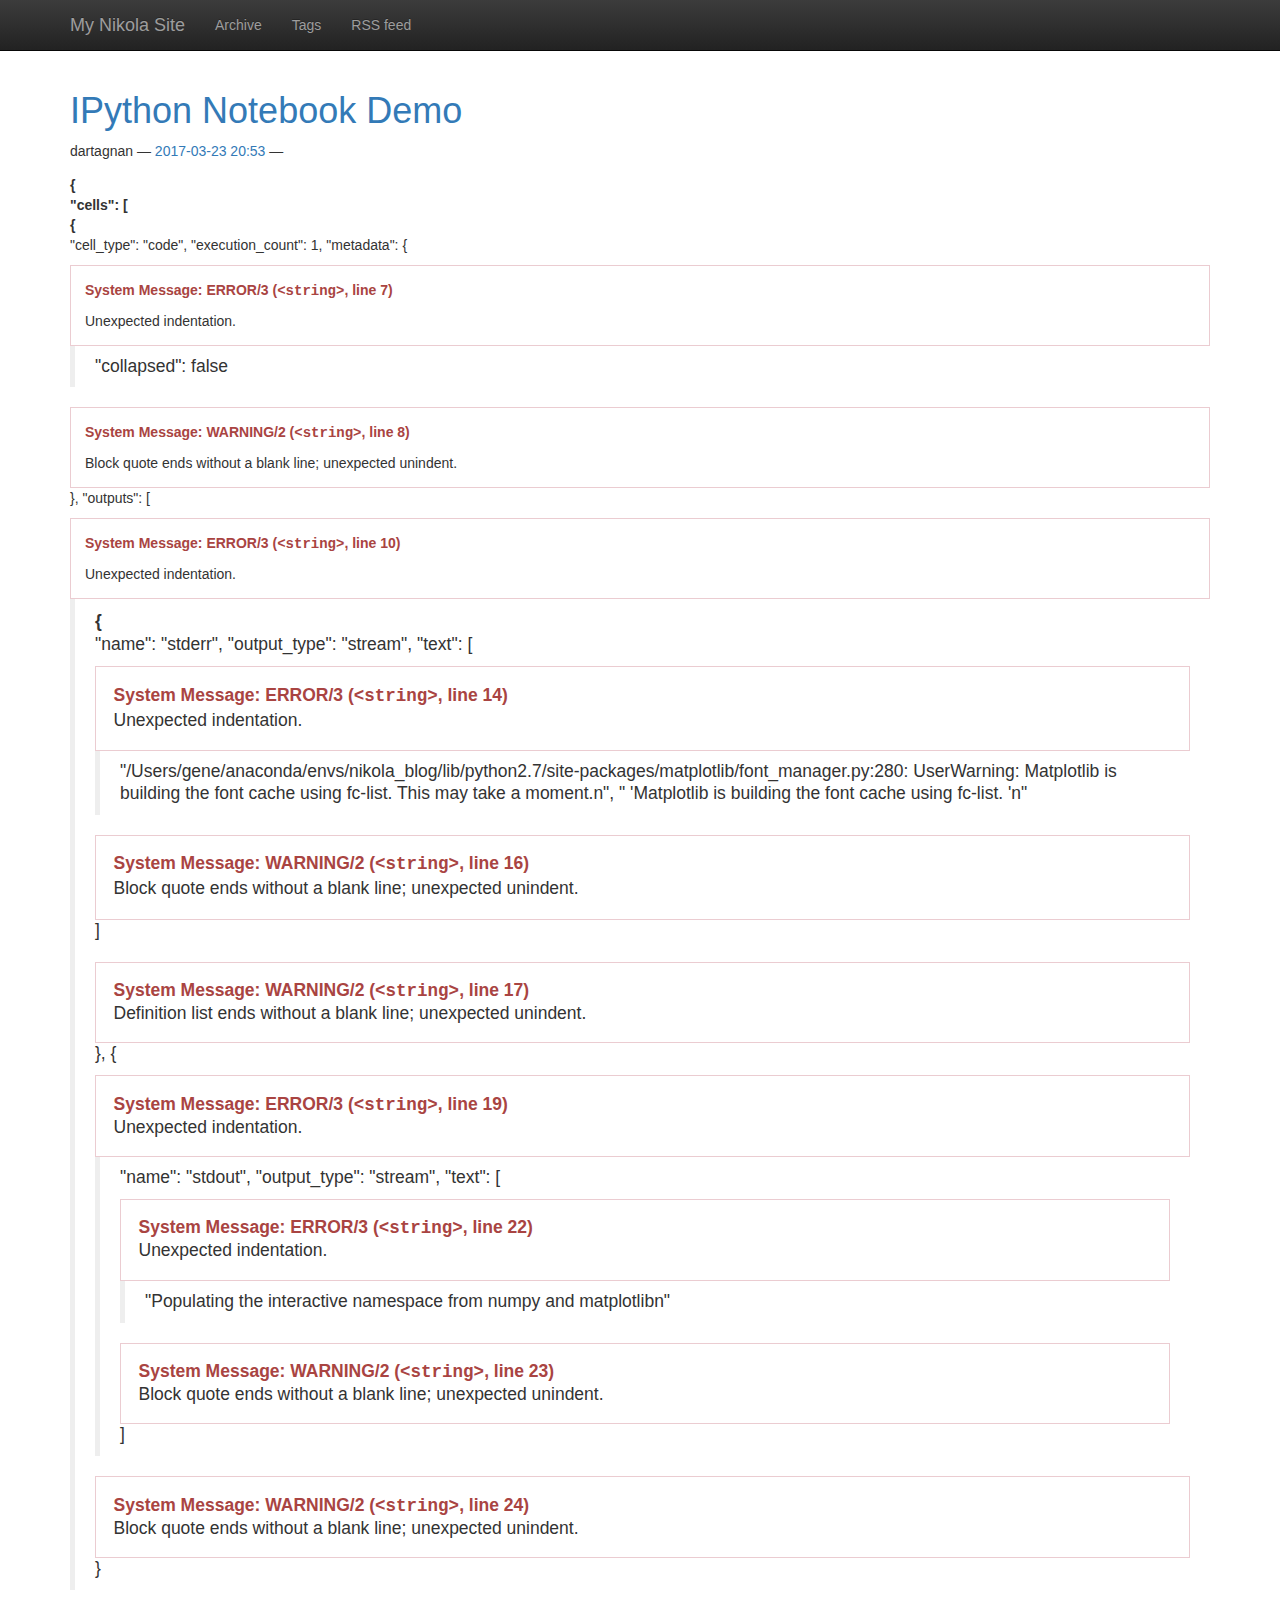
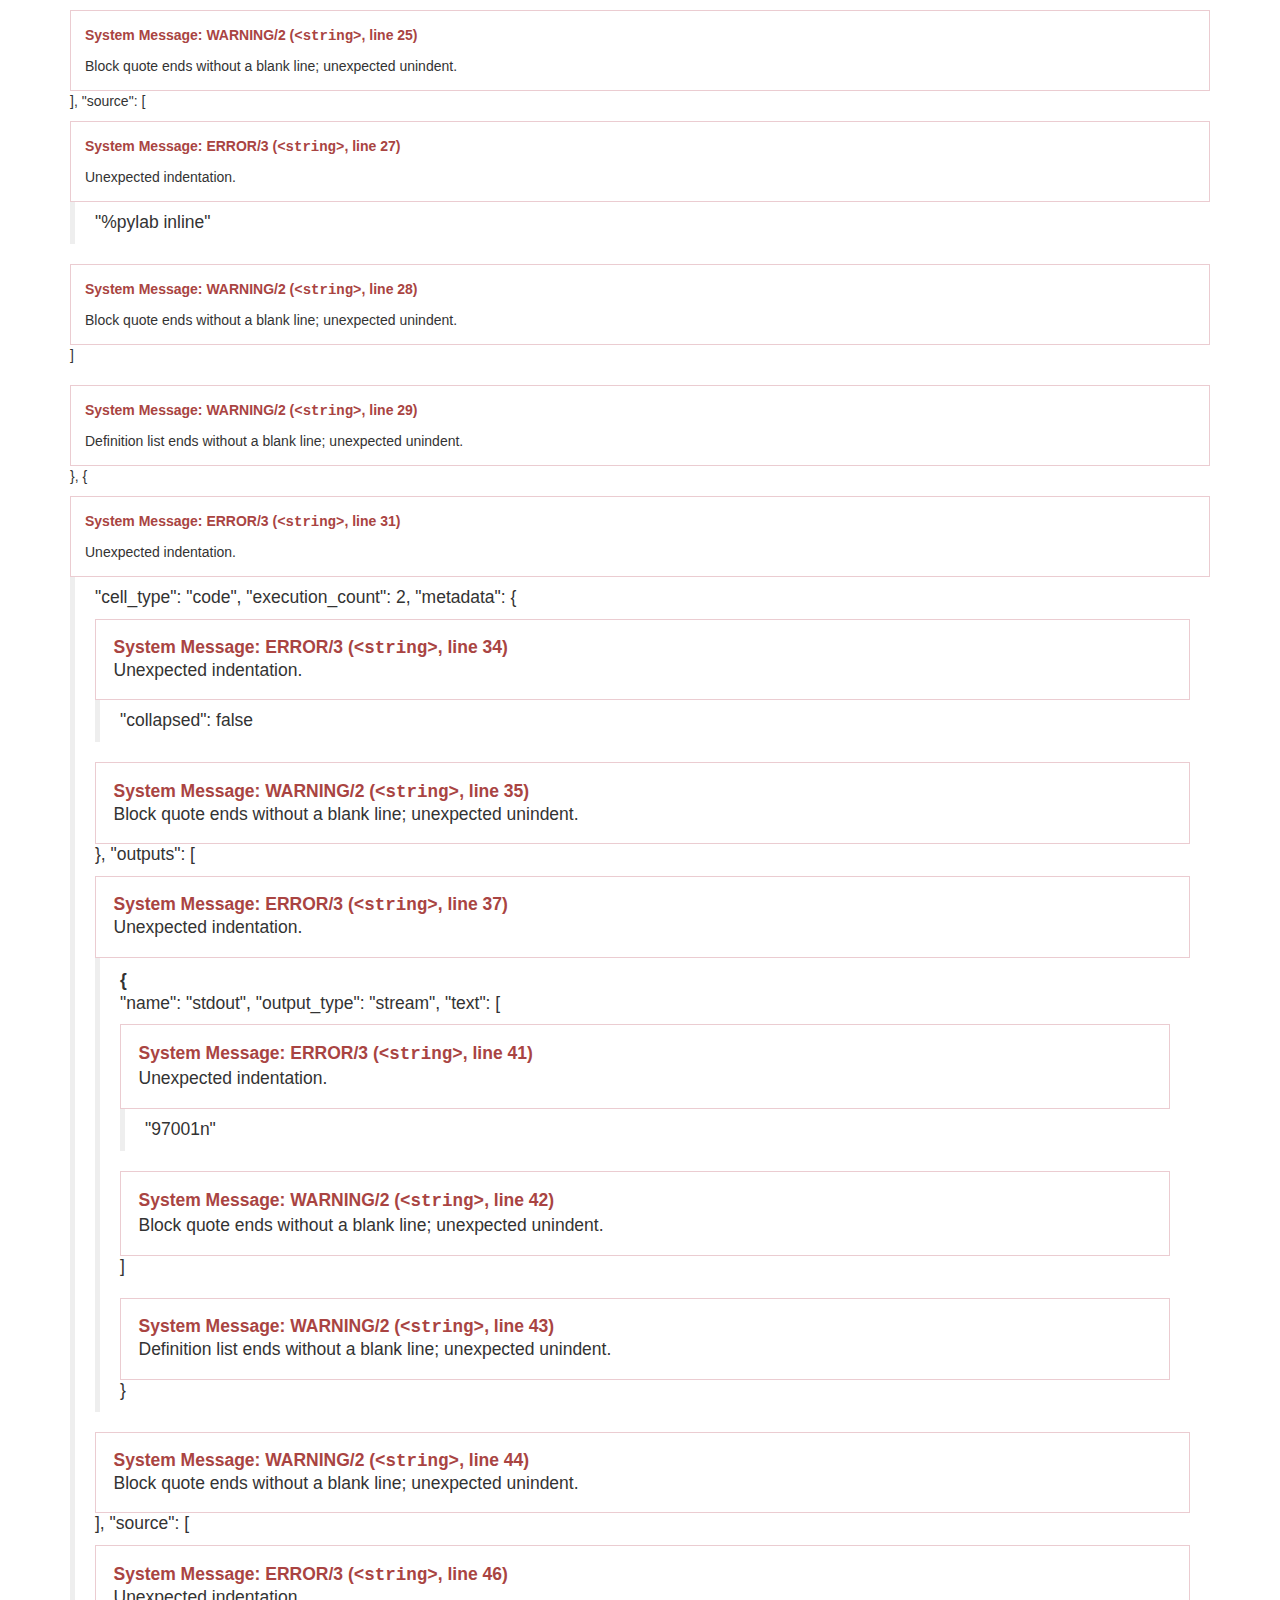
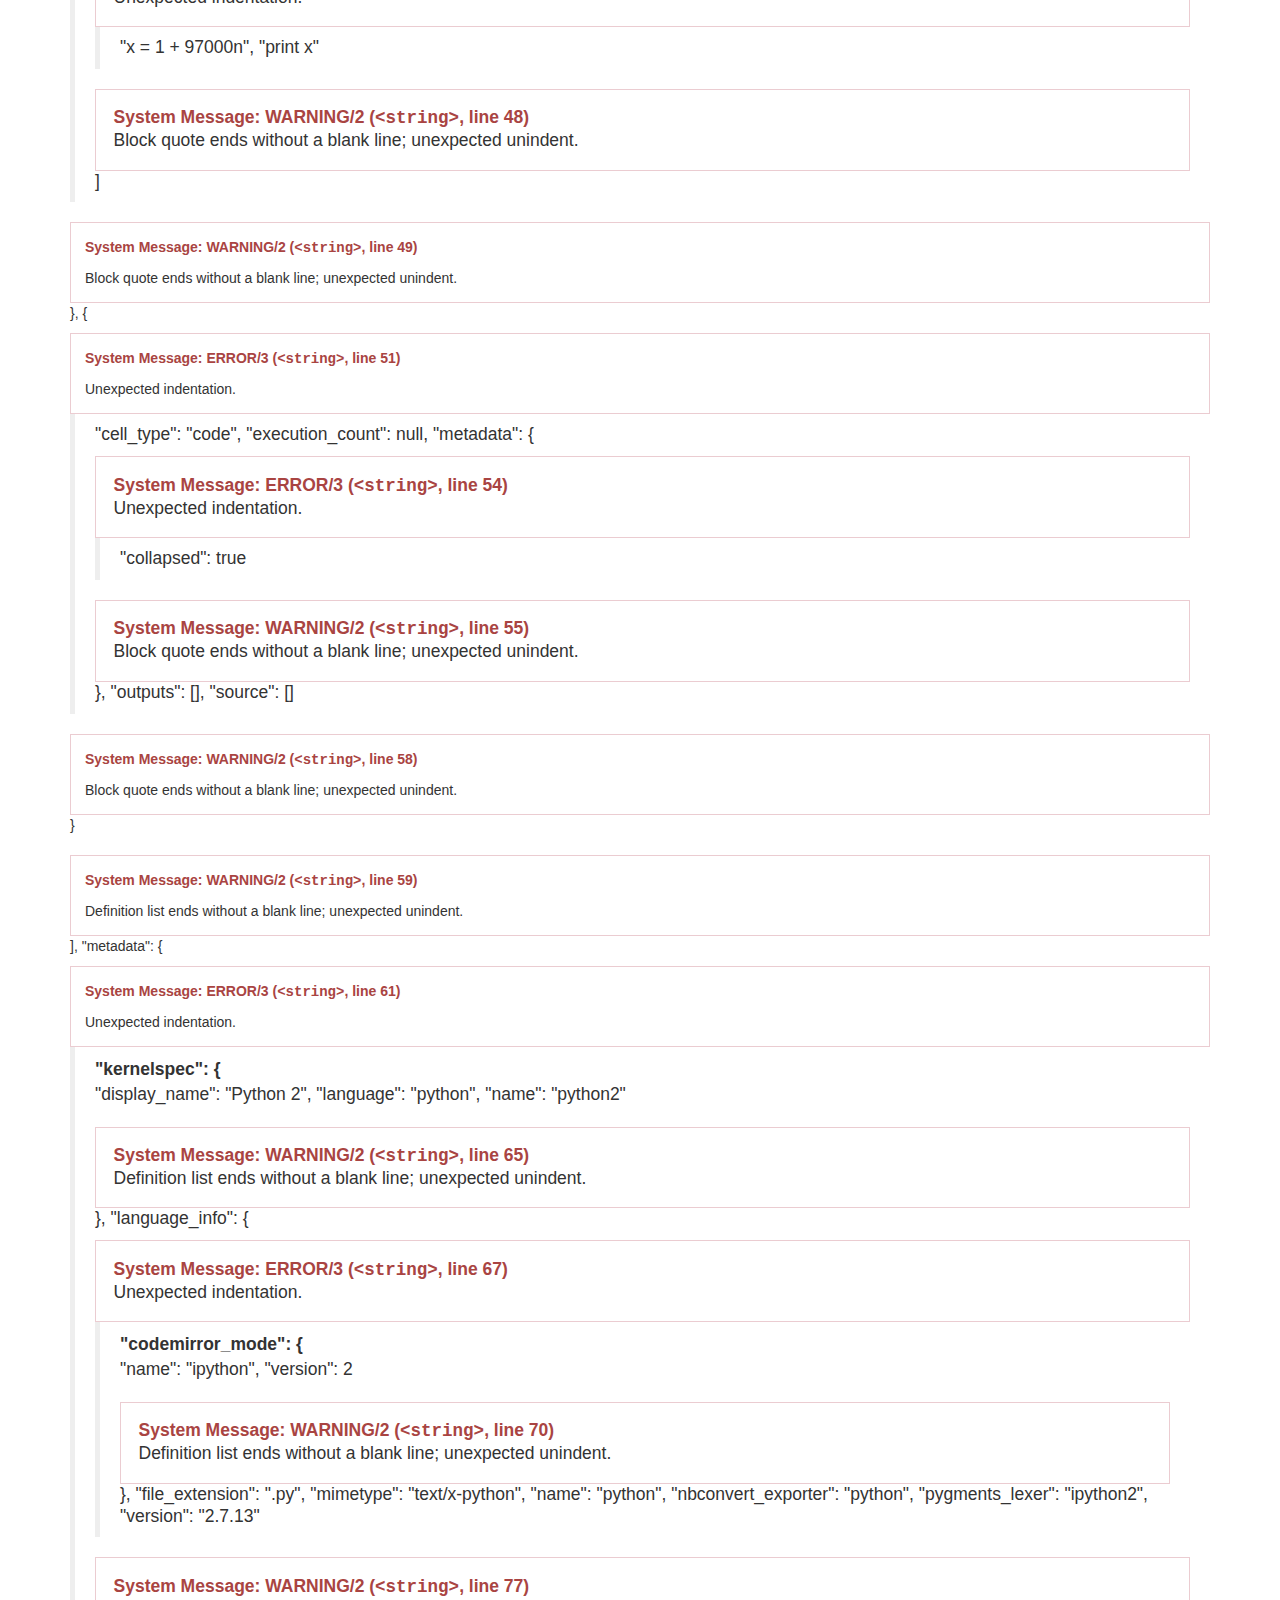
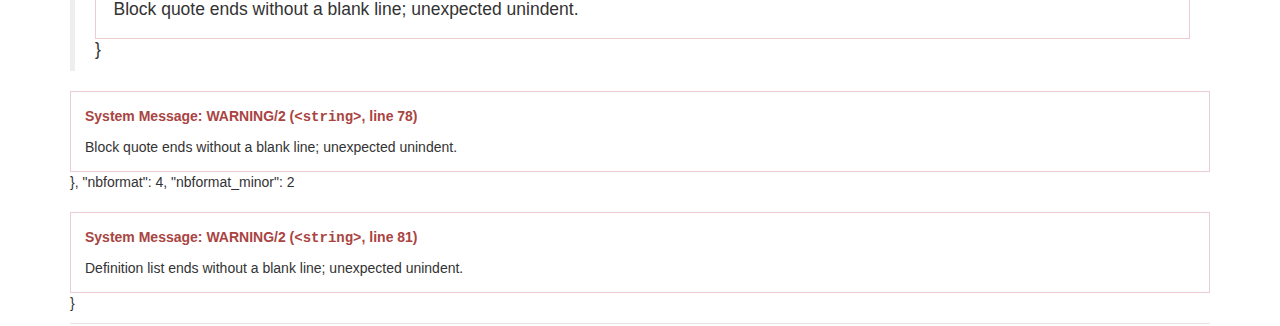
<file: index.html>
<!DOCTYPE html>
<html prefix="og: http://ogp.me/ns# article: http://ogp.me/ns/article# " lang="en">
<head>
<meta charset="utf-8">
<meta name="description" content="This is a demo site for Nikola.">
<meta name="viewport" content="width=device-width, initial-scale=1">
<title>My Nikola Site</title>
<link href="assets/css/all-nocdn.css" rel="stylesheet" type="text/css">
<link href="assets/css/ipython.min.css" rel="stylesheet" type="text/css">
<link href="assets/css/nikola_ipython.css" rel="stylesheet" type="text/css">
<meta content="#5670d4" name="theme-color">
<link rel="alternate" type="application/rss+xml" title="RSS" href="rss.xml">
<link rel="canonical" href="https://example.com/">
<!--[if lt IE 9]><script src="assets/js/html5.js"></script><![endif]--><link rel="prefetch" href="posts/ipython-notebook-demo/" type="text/html">
</head>
<body>
<a href="#content" class="sr-only sr-only-focusable">Skip to main content</a>

<!-- Menubar -->

<nav class="navbar navbar-inverse navbar-static-top"><div class="container">
<!-- This keeps the margins nice -->
        <div class="navbar-header">
            <button type="button" class="navbar-toggle collapsed" data-toggle="collapse" data-target="#bs-navbar" aria-controls="bs-navbar" aria-expanded="false">
            <span class="sr-only">Toggle navigation</span>
            <span class="icon-bar"></span>
            <span class="icon-bar"></span>
            <span class="icon-bar"></span>
            </button>
            <a class="navbar-brand" href="https://example.com/">

                <span id="blog-title">My Nikola Site</span>
            </a>
        </div>
<!-- /.navbar-header -->
        <div class="collapse navbar-collapse" id="bs-navbar" aria-expanded="false">
            <ul class="nav navbar-nav">
<li>
<a href="archive.html">Archive</a>
                </li>
<li>
<a href="categories/">Tags</a>
                </li>
<li>
<a href="rss.xml">RSS feed</a>

                
            </li>
</ul>
<ul class="nav navbar-nav navbar-right"></ul>
</div>
<!-- /.navbar-collapse -->
    </div>
<!-- /.container -->
</nav><!-- End of Menubar --><div class="container" id="content" role="main">
    <div class="body-content">
        <!--Body content-->
        <div class="row">
            
            

    
<div class="postindex">
    <article class="h-entry post-text"><header><h1 class="p-name entry-title"><a href="posts/ipython-notebook-demo/" class="u-url">IPython Notebook Demo</a></h1>
        <div class="metadata">
            <p class="byline author vcard"><span class="byline-name fn">
                dartagnan
            </span></p>
            <p class="dateline"><a href="posts/ipython-notebook-demo/" rel="bookmark"><time class="published dt-published" datetime="2017-03-23T20:53:51-04:00" title="2017-03-23 20:53">2017-03-23 20:53</time></a></p>
                <p class="commentline">
        


        </p>
</div>
    </header><div class="e-content entry-content">
    <div>
<dl class="docutils">
<dt>{</dt>
<dd>
<dl class="first docutils">
<dt>"cells": [</dt>
<dd>
<dl class="first docutils">
<dt>{</dt>
<dd>
<p class="first">"cell_type": "code",
"execution_count": 1,
"metadata": {</p>
<div class="system-message">
<p class="system-message-title">System Message: ERROR/3 (<tt class="docutils">&lt;string&gt;</tt>, line 7)</p>
Unexpected indentation.</div>
<blockquote>
"collapsed": false</blockquote>
<div class="system-message">
<p class="system-message-title">System Message: WARNING/2 (<tt class="docutils">&lt;string&gt;</tt>, line 8)</p>
Block quote ends without a blank line; unexpected unindent.</div>
<p>},
"outputs": [</p>
<div class="system-message">
<p class="system-message-title">System Message: ERROR/3 (<tt class="docutils">&lt;string&gt;</tt>, line 10)</p>
Unexpected indentation.</div>
<blockquote>
<dl class="docutils">
<dt>{</dt>
<dd>
<p class="first">"name": "stderr",
"output_type": "stream",
"text": [</p>
<div class="system-message">
<p class="system-message-title">System Message: ERROR/3 (<tt class="docutils">&lt;string&gt;</tt>, line 14)</p>
Unexpected indentation.</div>
<blockquote>
"/Users/gene/anaconda/envs/nikola_blog/lib/python2.7/site-packages/matplotlib/font_manager.py:280: UserWarning: Matplotlib is building the font cache using fc-list. This may take a moment.n",
"  'Matplotlib is building the font cache using fc-list. 'n"</blockquote>
<div class="system-message">
<p class="system-message-title">System Message: WARNING/2 (<tt class="docutils">&lt;string&gt;</tt>, line 16)</p>
Block quote ends without a blank line; unexpected unindent.</div>
<p class="last">]</p>
</dd>
</dl>
<div class="system-message">
<p class="system-message-title">System Message: WARNING/2 (<tt class="docutils">&lt;string&gt;</tt>, line 17)</p>
Definition list ends without a blank line; unexpected unindent.</div>
<p>},
{</p>
<div class="system-message">
<p class="system-message-title">System Message: ERROR/3 (<tt class="docutils">&lt;string&gt;</tt>, line 19)</p>
Unexpected indentation.</div>
<blockquote>
<p>"name": "stdout",
"output_type": "stream",
"text": [</p>
<div class="system-message">
<p class="system-message-title">System Message: ERROR/3 (<tt class="docutils">&lt;string&gt;</tt>, line 22)</p>
Unexpected indentation.</div>
<blockquote>
"Populating the interactive namespace from numpy and matplotlibn"</blockquote>
<div class="system-message">
<p class="system-message-title">System Message: WARNING/2 (<tt class="docutils">&lt;string&gt;</tt>, line 23)</p>
Block quote ends without a blank line; unexpected unindent.</div>
<p>]</p>
</blockquote>
<div class="system-message">
<p class="system-message-title">System Message: WARNING/2 (<tt class="docutils">&lt;string&gt;</tt>, line 24)</p>
Block quote ends without a blank line; unexpected unindent.</div>
<p>}</p>
</blockquote>
<div class="system-message">
<p class="system-message-title">System Message: WARNING/2 (<tt class="docutils">&lt;string&gt;</tt>, line 25)</p>
Block quote ends without a blank line; unexpected unindent.</div>
<p>],
"source": [</p>
<div class="system-message">
<p class="system-message-title">System Message: ERROR/3 (<tt class="docutils">&lt;string&gt;</tt>, line 27)</p>
Unexpected indentation.</div>
<blockquote>
"%pylab inline"</blockquote>
<div class="system-message">
<p class="system-message-title">System Message: WARNING/2 (<tt class="docutils">&lt;string&gt;</tt>, line 28)</p>
Block quote ends without a blank line; unexpected unindent.</div>
<p class="last">]</p>
</dd>
</dl>
<div class="system-message">
<p class="system-message-title">System Message: WARNING/2 (<tt class="docutils">&lt;string&gt;</tt>, line 29)</p>
Definition list ends without a blank line; unexpected unindent.</div>
<p>},
{</p>
<div class="system-message">
<p class="system-message-title">System Message: ERROR/3 (<tt class="docutils">&lt;string&gt;</tt>, line 31)</p>
Unexpected indentation.</div>
<blockquote>
<p>"cell_type": "code",
"execution_count": 2,
"metadata": {</p>
<div class="system-message">
<p class="system-message-title">System Message: ERROR/3 (<tt class="docutils">&lt;string&gt;</tt>, line 34)</p>
Unexpected indentation.</div>
<blockquote>
"collapsed": false</blockquote>
<div class="system-message">
<p class="system-message-title">System Message: WARNING/2 (<tt class="docutils">&lt;string&gt;</tt>, line 35)</p>
Block quote ends without a blank line; unexpected unindent.</div>
<p>},
"outputs": [</p>
<div class="system-message">
<p class="system-message-title">System Message: ERROR/3 (<tt class="docutils">&lt;string&gt;</tt>, line 37)</p>
Unexpected indentation.</div>
<blockquote>
<dl class="docutils">
<dt>{</dt>
<dd>
<p class="first">"name": "stdout",
"output_type": "stream",
"text": [</p>
<div class="system-message">
<p class="system-message-title">System Message: ERROR/3 (<tt class="docutils">&lt;string&gt;</tt>, line 41)</p>
Unexpected indentation.</div>
<blockquote>
"97001n"</blockquote>
<div class="system-message">
<p class="system-message-title">System Message: WARNING/2 (<tt class="docutils">&lt;string&gt;</tt>, line 42)</p>
Block quote ends without a blank line; unexpected unindent.</div>
<p class="last">]</p>
</dd>
</dl>
<div class="system-message">
<p class="system-message-title">System Message: WARNING/2 (<tt class="docutils">&lt;string&gt;</tt>, line 43)</p>
Definition list ends without a blank line; unexpected unindent.</div>
<p>}</p>
</blockquote>
<div class="system-message">
<p class="system-message-title">System Message: WARNING/2 (<tt class="docutils">&lt;string&gt;</tt>, line 44)</p>
Block quote ends without a blank line; unexpected unindent.</div>
<p>],
"source": [</p>
<div class="system-message">
<p class="system-message-title">System Message: ERROR/3 (<tt class="docutils">&lt;string&gt;</tt>, line 46)</p>
Unexpected indentation.</div>
<blockquote>
"x = 1 + 97000n",
"print x"</blockquote>
<div class="system-message">
<p class="system-message-title">System Message: WARNING/2 (<tt class="docutils">&lt;string&gt;</tt>, line 48)</p>
Block quote ends without a blank line; unexpected unindent.</div>
<p>]</p>
</blockquote>
<div class="system-message">
<p class="system-message-title">System Message: WARNING/2 (<tt class="docutils">&lt;string&gt;</tt>, line 49)</p>
Block quote ends without a blank line; unexpected unindent.</div>
<p>},
{</p>
<div class="system-message">
<p class="system-message-title">System Message: ERROR/3 (<tt class="docutils">&lt;string&gt;</tt>, line 51)</p>
Unexpected indentation.</div>
<blockquote>
<p>"cell_type": "code",
"execution_count": null,
"metadata": {</p>
<div class="system-message">
<p class="system-message-title">System Message: ERROR/3 (<tt class="docutils">&lt;string&gt;</tt>, line 54)</p>
Unexpected indentation.</div>
<blockquote>
"collapsed": true</blockquote>
<div class="system-message">
<p class="system-message-title">System Message: WARNING/2 (<tt class="docutils">&lt;string&gt;</tt>, line 55)</p>
Block quote ends without a blank line; unexpected unindent.</div>
<p>},
"outputs": [],
"source": []</p>
</blockquote>
<div class="system-message">
<p class="system-message-title">System Message: WARNING/2 (<tt class="docutils">&lt;string&gt;</tt>, line 58)</p>
Block quote ends without a blank line; unexpected unindent.</div>
<p class="last">}</p>
</dd>
</dl>
<div class="system-message">
<p class="system-message-title">System Message: WARNING/2 (<tt class="docutils">&lt;string&gt;</tt>, line 59)</p>
Definition list ends without a blank line; unexpected unindent.</div>
<p>],
"metadata": {</p>
<div class="system-message">
<p class="system-message-title">System Message: ERROR/3 (<tt class="docutils">&lt;string&gt;</tt>, line 61)</p>
Unexpected indentation.</div>
<blockquote>
<dl class="docutils">
<dt>"kernelspec": {</dt>
<dd>"display_name": "Python 2",
"language": "python",
"name": "python2"</dd>
</dl>
<div class="system-message">
<p class="system-message-title">System Message: WARNING/2 (<tt class="docutils">&lt;string&gt;</tt>, line 65)</p>
Definition list ends without a blank line; unexpected unindent.</div>
<p>},
"language_info": {</p>
<div class="system-message">
<p class="system-message-title">System Message: ERROR/3 (<tt class="docutils">&lt;string&gt;</tt>, line 67)</p>
Unexpected indentation.</div>
<blockquote>
<dl class="docutils">
<dt>"codemirror_mode": {</dt>
<dd>"name": "ipython",
"version": 2</dd>
</dl>
<div class="system-message">
<p class="system-message-title">System Message: WARNING/2 (<tt class="docutils">&lt;string&gt;</tt>, line 70)</p>
Definition list ends without a blank line; unexpected unindent.</div>
<p>},
"file_extension": ".py",
"mimetype": "text/x-python",
"name": "python",
"nbconvert_exporter": "python",
"pygments_lexer": "ipython2",
"version": "2.7.13"</p>
</blockquote>
<div class="system-message">
<p class="system-message-title">System Message: WARNING/2 (<tt class="docutils">&lt;string&gt;</tt>, line 77)</p>
Block quote ends without a blank line; unexpected unindent.</div>
<p>}</p>
</blockquote>
<div class="system-message">
<p class="system-message-title">System Message: WARNING/2 (<tt class="docutils">&lt;string&gt;</tt>, line 78)</p>
Block quote ends without a blank line; unexpected unindent.</div>
<p class="last">},
"nbformat": 4,
"nbformat_minor": 2</p>
</dd>
</dl>
<div class="system-message">
<p class="system-message-title">System Message: WARNING/2 (<tt class="docutils">&lt;string&gt;</tt>, line 81)</p>
Definition list ends without a blank line; unexpected unindent.</div>
<p>}</p>
</div>
    </div>
    </article>
</div>



        





        </div>
        <!--End of body content-->

        <footer id="footer">
            Contents © 2017         <a href="mailto:joiedebati@hotmail.com">dartagnan</a> - Powered by         <a href="https://getnikola.com" rel="nofollow">Nikola</a>         
            
        </footer>
</div>
</div>


            <script src="assets/js/all-nocdn.js"></script><script>$('a.image-reference:not(.islink) img:not(.islink)').parent().colorbox({rel:"gal",maxWidth:"100%",maxHeight:"100%",scalePhotos:true});</script><!-- fancy dates --><script>
    moment.locale("en");
    fancydates(0, "YYYY-MM-DD HH:mm");
    </script><!-- end fancy dates -->
</body>
</html>
</file>
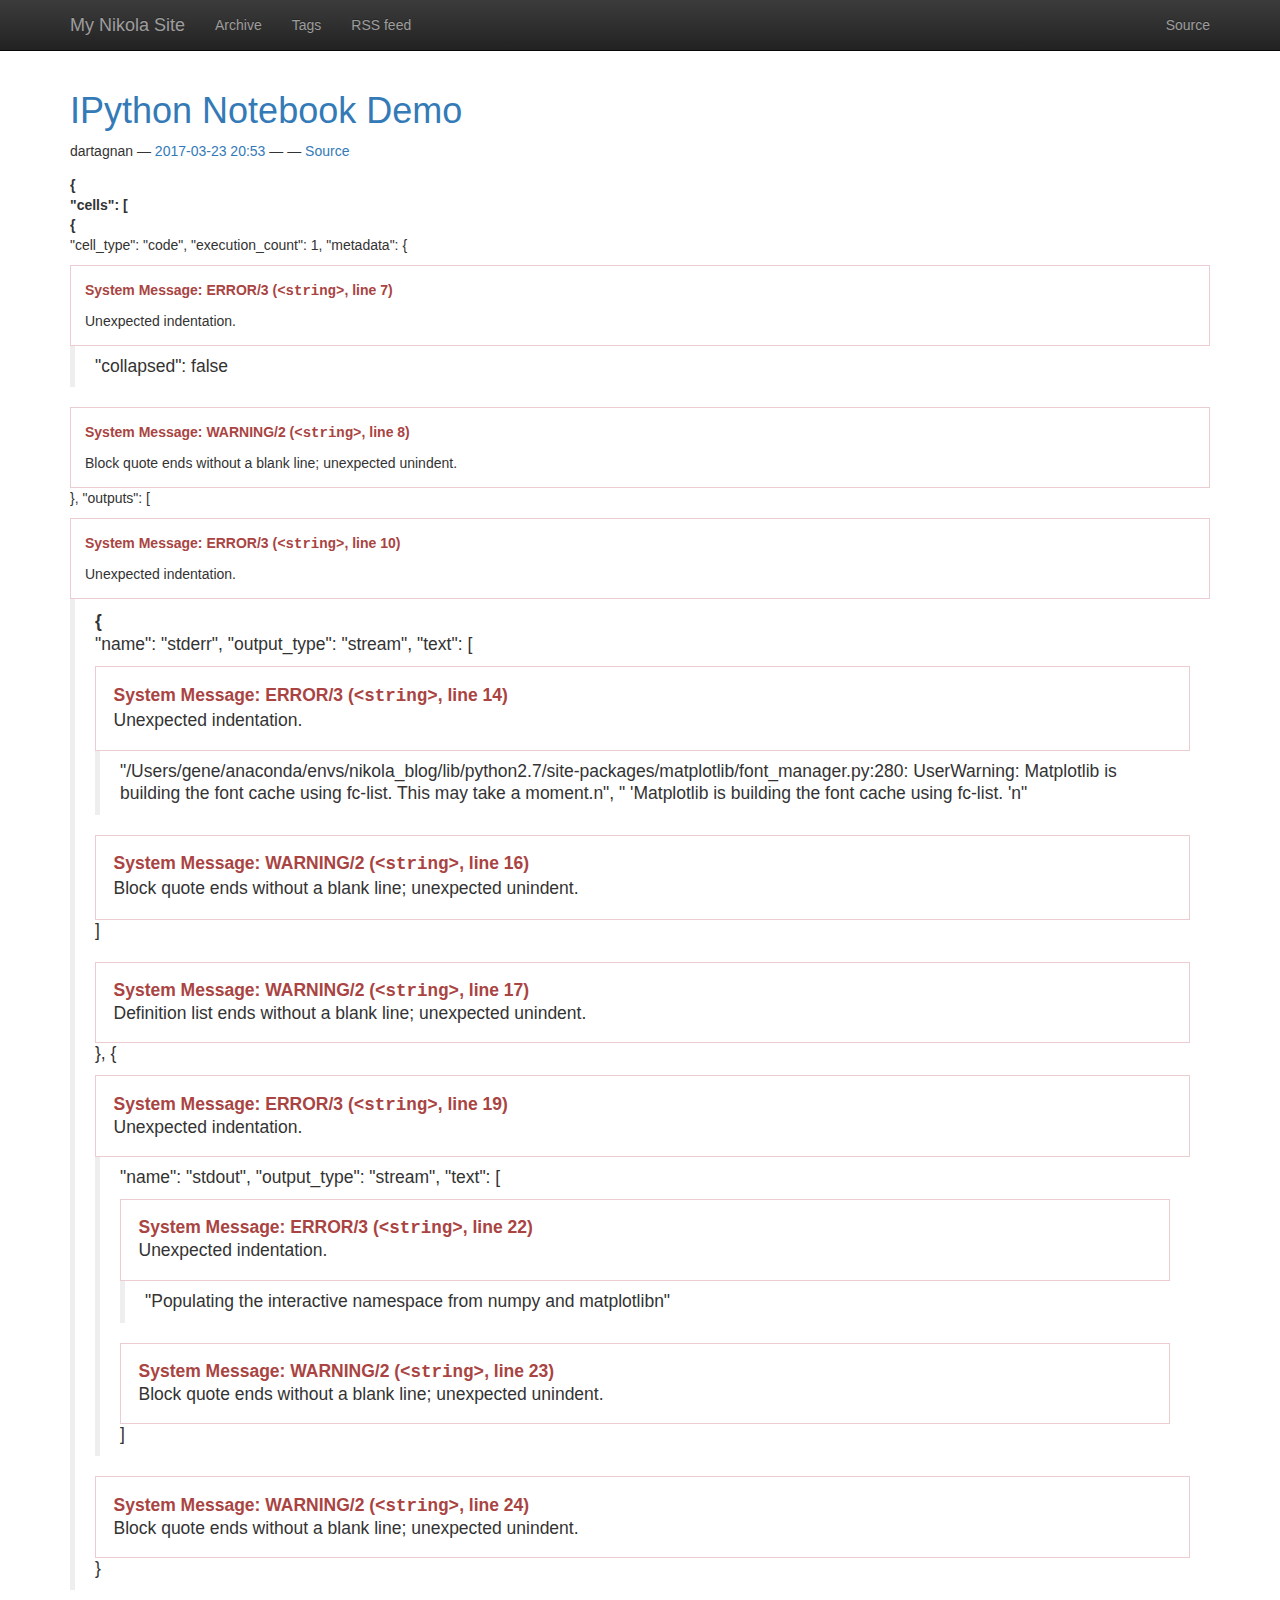
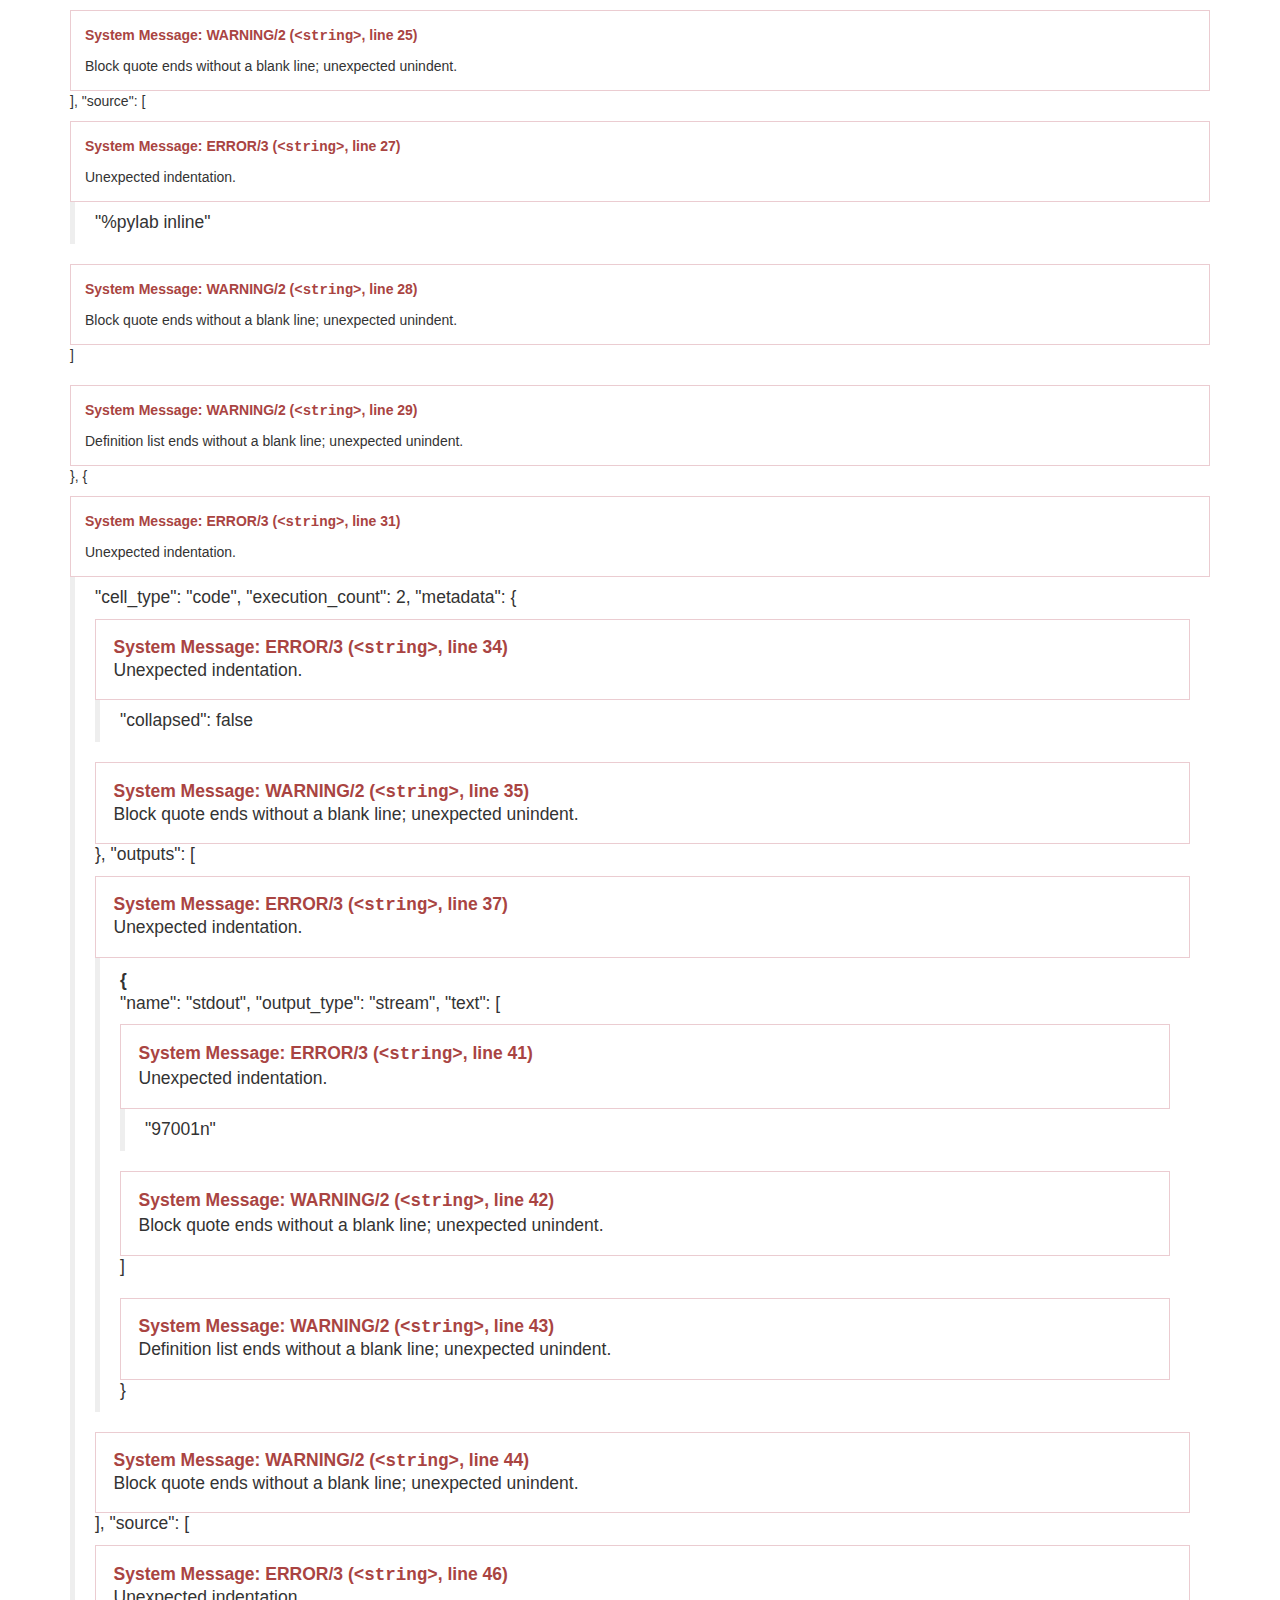
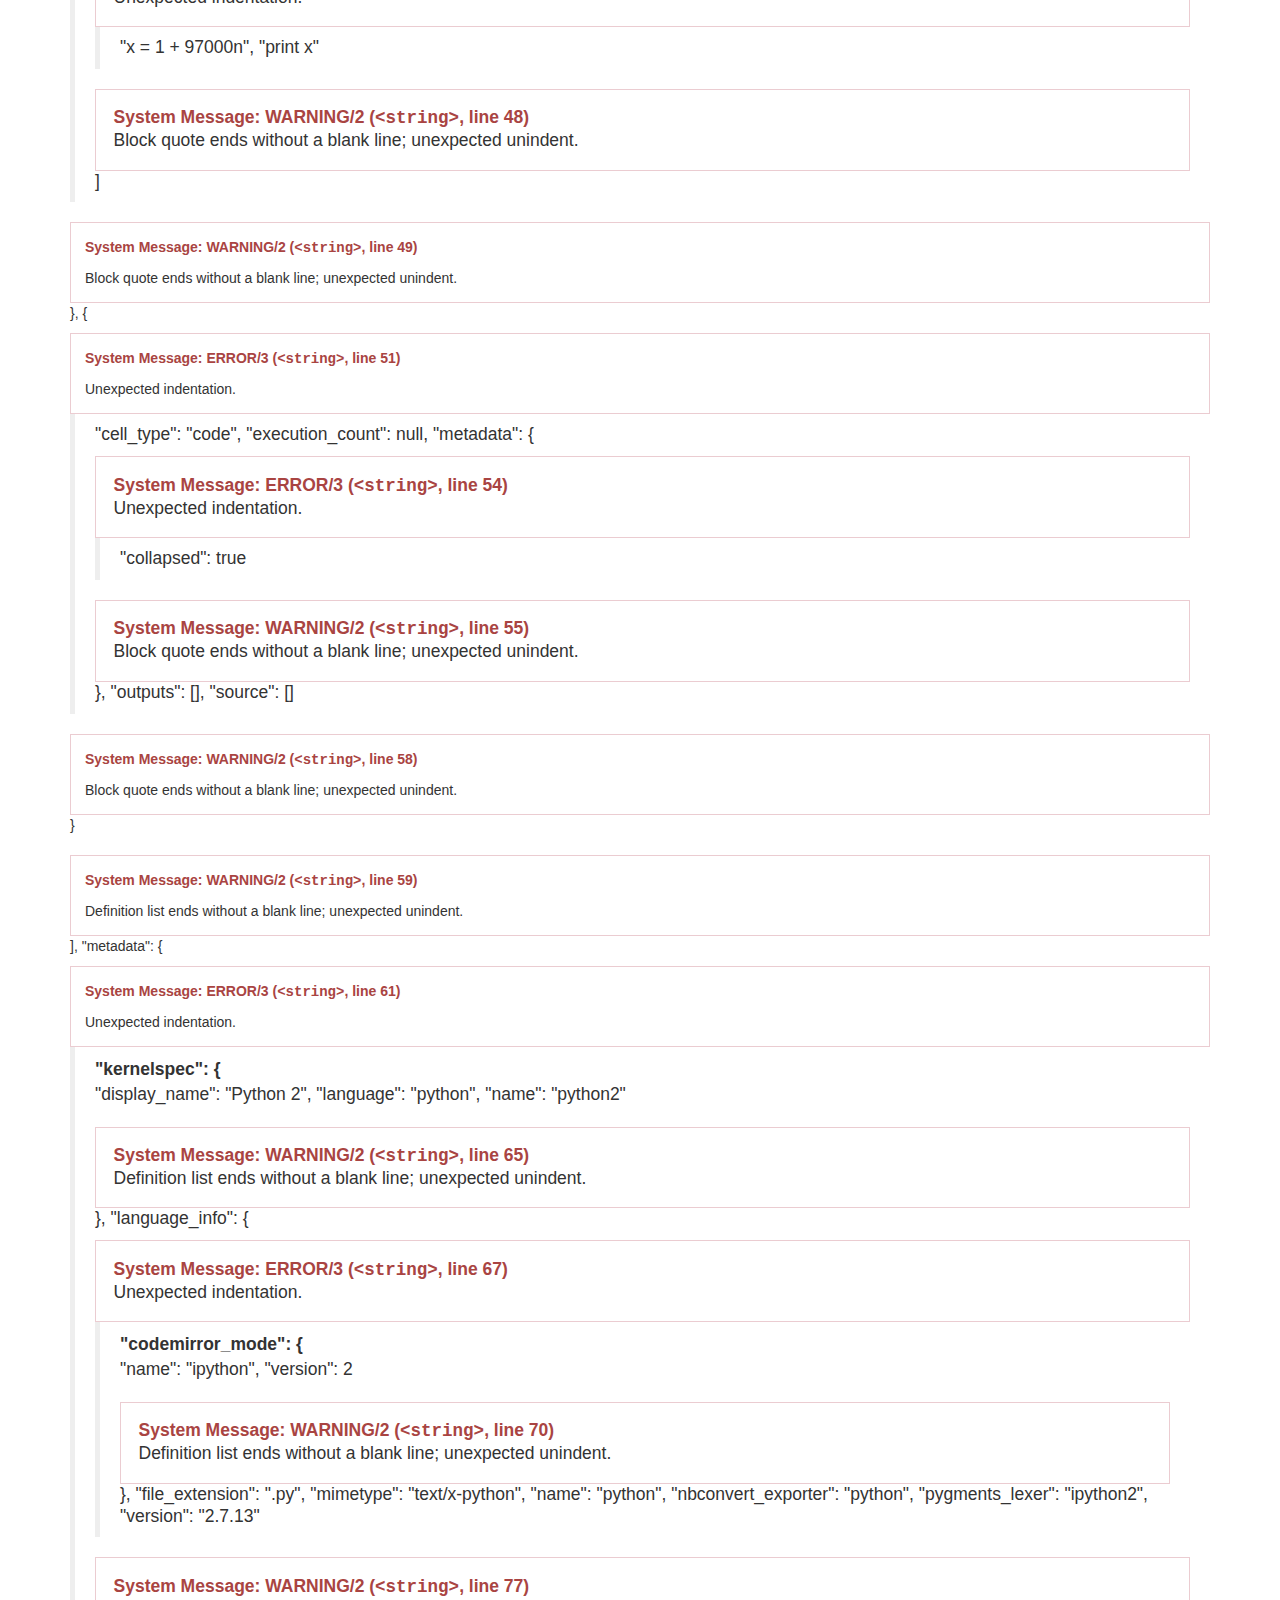
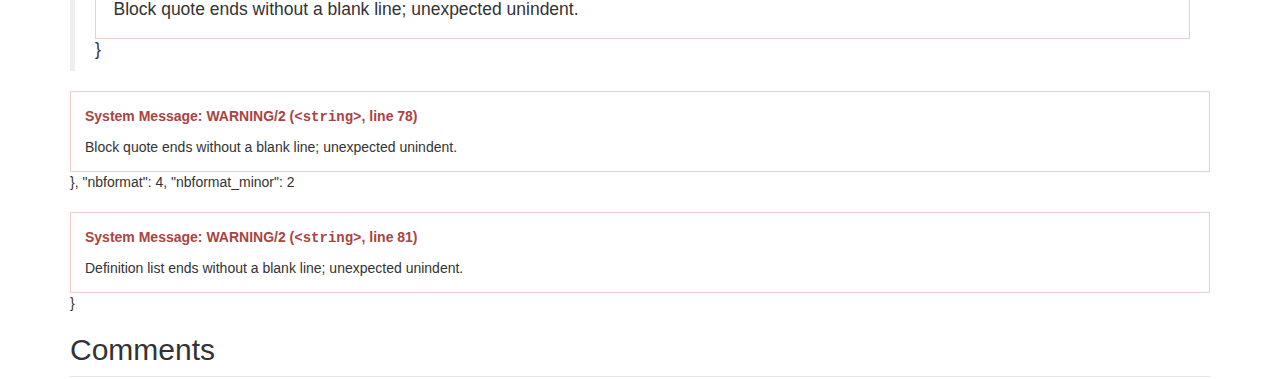
<file: posts/ipython-notebook-demo/index.html>
<!DOCTYPE html>
<html prefix="og: http://ogp.me/ns# article: http://ogp.me/ns/article# " lang="en">
<head>
<meta charset="utf-8">
<meta name="viewport" content="width=device-width, initial-scale=1">
<title>IPython Notebook Demo | My Nikola Site</title>
<link href="../../assets/css/all-nocdn.css" rel="stylesheet" type="text/css">
<link href="../../assets/css/ipython.min.css" rel="stylesheet" type="text/css">
<link href="../../assets/css/nikola_ipython.css" rel="stylesheet" type="text/css">
<meta content="#5670d4" name="theme-color">
<link rel="alternate" type="application/rss+xml" title="RSS" href="../../rss.xml">
<link rel="canonical" href="https://example.com/posts/ipython-notebook-demo/">
<!--[if lt IE 9]><script src="../../assets/js/html5.js"></script><![endif]--><meta name="author" content="dartagnan">
<meta property="og:site_name" content="My Nikola Site">
<meta property="og:title" content="IPython Notebook Demo">
<meta property="og:url" content="https://example.com/posts/ipython-notebook-demo/">
<meta property="og:description" content='{

"cells": [

{
"cell_type": "code",
"execution_count": 1,
"metadata": {

System Message: ERROR/3 (&lt;string&gt;, line 7)
Unexpected indentation.

"collapsed": false

System Message: WARNING/2 (&lt;string&gt;, '>
<meta property="og:type" content="article">
<meta property="article:published_time" content="2017-03-23T20:53:51-04:00">
</head>
<body>
<a href="#content" class="sr-only sr-only-focusable">Skip to main content</a>

<!-- Menubar -->

<nav class="navbar navbar-inverse navbar-static-top"><div class="container">
<!-- This keeps the margins nice -->
        <div class="navbar-header">
            <button type="button" class="navbar-toggle collapsed" data-toggle="collapse" data-target="#bs-navbar" aria-controls="bs-navbar" aria-expanded="false">
            <span class="sr-only">Toggle navigation</span>
            <span class="icon-bar"></span>
            <span class="icon-bar"></span>
            <span class="icon-bar"></span>
            </button>
            <a class="navbar-brand" href="https://example.com/">

                <span id="blog-title">My Nikola Site</span>
            </a>
        </div>
<!-- /.navbar-header -->
        <div class="collapse navbar-collapse" id="bs-navbar" aria-expanded="false">
            <ul class="nav navbar-nav">
<li>
<a href="../../archive.html">Archive</a>
                </li>
<li>
<a href="../../categories/">Tags</a>
                </li>
<li>
<a href="../../rss.xml">RSS feed</a>

                
            </li>
</ul>
<ul class="nav navbar-nav navbar-right">
<li>
    <a href="index.rst" id="sourcelink">Source</a>
    </li>

                
            </ul>
</div>
<!-- /.navbar-collapse -->
    </div>
<!-- /.container -->
</nav><!-- End of Menubar --><div class="container" id="content" role="main">
    <div class="body-content">
        <!--Body content-->
        <div class="row">
            
            
<article class="post-text h-entry hentry postpage" itemscope="itemscope" itemtype="http://schema.org/Article"><header><h1 class="p-name entry-title" itemprop="headline name"><a href="." class="u-url">IPython Notebook Demo</a></h1>

        <div class="metadata">
            <p class="byline author vcard"><span class="byline-name fn">
                    dartagnan
            </span></p>
            <p class="dateline"><a href="." rel="bookmark"><time class="published dt-published" datetime="2017-03-23T20:53:51-04:00" itemprop="datePublished" title="2017-03-23 20:53">2017-03-23 20:53</time></a></p>
                <p class="commentline">
        


            
        </p>
<p class="sourceline"><a href="index.rst" id="sourcelink">Source</a></p>

        </div>
        

    </header><div class="e-content entry-content" itemprop="articleBody text">
    <div>
<dl class="docutils">
<dt>{</dt>
<dd>
<dl class="first docutils">
<dt>"cells": [</dt>
<dd>
<dl class="first docutils">
<dt>{</dt>
<dd>
<p class="first">"cell_type": "code",
"execution_count": 1,
"metadata": {</p>
<div class="system-message">
<p class="system-message-title">System Message: ERROR/3 (<tt class="docutils">&lt;string&gt;</tt>, line 7)</p>
Unexpected indentation.</div>
<blockquote>
"collapsed": false</blockquote>
<div class="system-message">
<p class="system-message-title">System Message: WARNING/2 (<tt class="docutils">&lt;string&gt;</tt>, line 8)</p>
Block quote ends without a blank line; unexpected unindent.</div>
<p>},
"outputs": [</p>
<div class="system-message">
<p class="system-message-title">System Message: ERROR/3 (<tt class="docutils">&lt;string&gt;</tt>, line 10)</p>
Unexpected indentation.</div>
<blockquote>
<dl class="docutils">
<dt>{</dt>
<dd>
<p class="first">"name": "stderr",
"output_type": "stream",
"text": [</p>
<div class="system-message">
<p class="system-message-title">System Message: ERROR/3 (<tt class="docutils">&lt;string&gt;</tt>, line 14)</p>
Unexpected indentation.</div>
<blockquote>
"/Users/gene/anaconda/envs/nikola_blog/lib/python2.7/site-packages/matplotlib/font_manager.py:280: UserWarning: Matplotlib is building the font cache using fc-list. This may take a moment.n",
"  'Matplotlib is building the font cache using fc-list. 'n"</blockquote>
<div class="system-message">
<p class="system-message-title">System Message: WARNING/2 (<tt class="docutils">&lt;string&gt;</tt>, line 16)</p>
Block quote ends without a blank line; unexpected unindent.</div>
<p class="last">]</p>
</dd>
</dl>
<div class="system-message">
<p class="system-message-title">System Message: WARNING/2 (<tt class="docutils">&lt;string&gt;</tt>, line 17)</p>
Definition list ends without a blank line; unexpected unindent.</div>
<p>},
{</p>
<div class="system-message">
<p class="system-message-title">System Message: ERROR/3 (<tt class="docutils">&lt;string&gt;</tt>, line 19)</p>
Unexpected indentation.</div>
<blockquote>
<p>"name": "stdout",
"output_type": "stream",
"text": [</p>
<div class="system-message">
<p class="system-message-title">System Message: ERROR/3 (<tt class="docutils">&lt;string&gt;</tt>, line 22)</p>
Unexpected indentation.</div>
<blockquote>
"Populating the interactive namespace from numpy and matplotlibn"</blockquote>
<div class="system-message">
<p class="system-message-title">System Message: WARNING/2 (<tt class="docutils">&lt;string&gt;</tt>, line 23)</p>
Block quote ends without a blank line; unexpected unindent.</div>
<p>]</p>
</blockquote>
<div class="system-message">
<p class="system-message-title">System Message: WARNING/2 (<tt class="docutils">&lt;string&gt;</tt>, line 24)</p>
Block quote ends without a blank line; unexpected unindent.</div>
<p>}</p>
</blockquote>
<div class="system-message">
<p class="system-message-title">System Message: WARNING/2 (<tt class="docutils">&lt;string&gt;</tt>, line 25)</p>
Block quote ends without a blank line; unexpected unindent.</div>
<p>],
"source": [</p>
<div class="system-message">
<p class="system-message-title">System Message: ERROR/3 (<tt class="docutils">&lt;string&gt;</tt>, line 27)</p>
Unexpected indentation.</div>
<blockquote>
"%pylab inline"</blockquote>
<div class="system-message">
<p class="system-message-title">System Message: WARNING/2 (<tt class="docutils">&lt;string&gt;</tt>, line 28)</p>
Block quote ends without a blank line; unexpected unindent.</div>
<p class="last">]</p>
</dd>
</dl>
<div class="system-message">
<p class="system-message-title">System Message: WARNING/2 (<tt class="docutils">&lt;string&gt;</tt>, line 29)</p>
Definition list ends without a blank line; unexpected unindent.</div>
<p>},
{</p>
<div class="system-message">
<p class="system-message-title">System Message: ERROR/3 (<tt class="docutils">&lt;string&gt;</tt>, line 31)</p>
Unexpected indentation.</div>
<blockquote>
<p>"cell_type": "code",
"execution_count": 2,
"metadata": {</p>
<div class="system-message">
<p class="system-message-title">System Message: ERROR/3 (<tt class="docutils">&lt;string&gt;</tt>, line 34)</p>
Unexpected indentation.</div>
<blockquote>
"collapsed": false</blockquote>
<div class="system-message">
<p class="system-message-title">System Message: WARNING/2 (<tt class="docutils">&lt;string&gt;</tt>, line 35)</p>
Block quote ends without a blank line; unexpected unindent.</div>
<p>},
"outputs": [</p>
<div class="system-message">
<p class="system-message-title">System Message: ERROR/3 (<tt class="docutils">&lt;string&gt;</tt>, line 37)</p>
Unexpected indentation.</div>
<blockquote>
<dl class="docutils">
<dt>{</dt>
<dd>
<p class="first">"name": "stdout",
"output_type": "stream",
"text": [</p>
<div class="system-message">
<p class="system-message-title">System Message: ERROR/3 (<tt class="docutils">&lt;string&gt;</tt>, line 41)</p>
Unexpected indentation.</div>
<blockquote>
"97001n"</blockquote>
<div class="system-message">
<p class="system-message-title">System Message: WARNING/2 (<tt class="docutils">&lt;string&gt;</tt>, line 42)</p>
Block quote ends without a blank line; unexpected unindent.</div>
<p class="last">]</p>
</dd>
</dl>
<div class="system-message">
<p class="system-message-title">System Message: WARNING/2 (<tt class="docutils">&lt;string&gt;</tt>, line 43)</p>
Definition list ends without a blank line; unexpected unindent.</div>
<p>}</p>
</blockquote>
<div class="system-message">
<p class="system-message-title">System Message: WARNING/2 (<tt class="docutils">&lt;string&gt;</tt>, line 44)</p>
Block quote ends without a blank line; unexpected unindent.</div>
<p>],
"source": [</p>
<div class="system-message">
<p class="system-message-title">System Message: ERROR/3 (<tt class="docutils">&lt;string&gt;</tt>, line 46)</p>
Unexpected indentation.</div>
<blockquote>
"x = 1 + 97000n",
"print x"</blockquote>
<div class="system-message">
<p class="system-message-title">System Message: WARNING/2 (<tt class="docutils">&lt;string&gt;</tt>, line 48)</p>
Block quote ends without a blank line; unexpected unindent.</div>
<p>]</p>
</blockquote>
<div class="system-message">
<p class="system-message-title">System Message: WARNING/2 (<tt class="docutils">&lt;string&gt;</tt>, line 49)</p>
Block quote ends without a blank line; unexpected unindent.</div>
<p>},
{</p>
<div class="system-message">
<p class="system-message-title">System Message: ERROR/3 (<tt class="docutils">&lt;string&gt;</tt>, line 51)</p>
Unexpected indentation.</div>
<blockquote>
<p>"cell_type": "code",
"execution_count": null,
"metadata": {</p>
<div class="system-message">
<p class="system-message-title">System Message: ERROR/3 (<tt class="docutils">&lt;string&gt;</tt>, line 54)</p>
Unexpected indentation.</div>
<blockquote>
"collapsed": true</blockquote>
<div class="system-message">
<p class="system-message-title">System Message: WARNING/2 (<tt class="docutils">&lt;string&gt;</tt>, line 55)</p>
Block quote ends without a blank line; unexpected unindent.</div>
<p>},
"outputs": [],
"source": []</p>
</blockquote>
<div class="system-message">
<p class="system-message-title">System Message: WARNING/2 (<tt class="docutils">&lt;string&gt;</tt>, line 58)</p>
Block quote ends without a blank line; unexpected unindent.</div>
<p class="last">}</p>
</dd>
</dl>
<div class="system-message">
<p class="system-message-title">System Message: WARNING/2 (<tt class="docutils">&lt;string&gt;</tt>, line 59)</p>
Definition list ends without a blank line; unexpected unindent.</div>
<p>],
"metadata": {</p>
<div class="system-message">
<p class="system-message-title">System Message: ERROR/3 (<tt class="docutils">&lt;string&gt;</tt>, line 61)</p>
Unexpected indentation.</div>
<blockquote>
<dl class="docutils">
<dt>"kernelspec": {</dt>
<dd>"display_name": "Python 2",
"language": "python",
"name": "python2"</dd>
</dl>
<div class="system-message">
<p class="system-message-title">System Message: WARNING/2 (<tt class="docutils">&lt;string&gt;</tt>, line 65)</p>
Definition list ends without a blank line; unexpected unindent.</div>
<p>},
"language_info": {</p>
<div class="system-message">
<p class="system-message-title">System Message: ERROR/3 (<tt class="docutils">&lt;string&gt;</tt>, line 67)</p>
Unexpected indentation.</div>
<blockquote>
<dl class="docutils">
<dt>"codemirror_mode": {</dt>
<dd>"name": "ipython",
"version": 2</dd>
</dl>
<div class="system-message">
<p class="system-message-title">System Message: WARNING/2 (<tt class="docutils">&lt;string&gt;</tt>, line 70)</p>
Definition list ends without a blank line; unexpected unindent.</div>
<p>},
"file_extension": ".py",
"mimetype": "text/x-python",
"name": "python",
"nbconvert_exporter": "python",
"pygments_lexer": "ipython2",
"version": "2.7.13"</p>
</blockquote>
<div class="system-message">
<p class="system-message-title">System Message: WARNING/2 (<tt class="docutils">&lt;string&gt;</tt>, line 77)</p>
Block quote ends without a blank line; unexpected unindent.</div>
<p>}</p>
</blockquote>
<div class="system-message">
<p class="system-message-title">System Message: WARNING/2 (<tt class="docutils">&lt;string&gt;</tt>, line 78)</p>
Block quote ends without a blank line; unexpected unindent.</div>
<p class="last">},
"nbformat": 4,
"nbformat_minor": 2</p>
</dd>
</dl>
<div class="system-message">
<p class="system-message-title">System Message: WARNING/2 (<tt class="docutils">&lt;string&gt;</tt>, line 81)</p>
Definition list ends without a blank line; unexpected unindent.</div>
<p>}</p>
</div>
    </div>
    <aside class="postpromonav"><nav></nav></aside><section class="comments hidden-print"><h2>Comments</h2>
        
        


        </section></article>
</div>
        <!--End of body content-->

        <footer id="footer">
            Contents © 2017         <a href="mailto:joiedebati@hotmail.com">dartagnan</a> - Powered by         <a href="https://getnikola.com" rel="nofollow">Nikola</a>         
            
        </footer>
</div>
</div>


            <script src="../../assets/js/all-nocdn.js"></script><script>$('a.image-reference:not(.islink) img:not(.islink)').parent().colorbox({rel:"gal",maxWidth:"100%",maxHeight:"100%",scalePhotos:true});</script><!-- fancy dates --><script>
    moment.locale("en");
    fancydates(0, "YYYY-MM-DD HH:mm");
    </script><!-- end fancy dates -->
</body>
</html>
</file>
<file: assets/css/nikola_ipython.css>
div.prompt {
  padding: 0.6em;
  font-size: 13px;
  background-color: #E9E9E9;
  margin-right: 1em;
  -webkit-border-radius: 3px;
  -moz-border-radius: 3px;
  border-radius: 3px;
}

div.output_prompt {
  /* 5px right shift to account for margin in parent container */
  margin: 0 5px 0 0px;
}

div.output_area pre {
  font-size: 13px;
}

div.text_cell_render {
  padding: 0px;
  color: #333333;
}

.rendered_html p {
  text-align: left;
}

.rendered_html ul {
  margin: 0 0 12px 25px;
}

.rendered_html :visited {
  text-decoration: none;
}

.rendered_html :link {
  text-decoration: none;
}

.rendered_html pre, .rendered_html code {
  background-color: #DDDDDD;
  padding-left: 0.5em;
  padding-right: 0.5em;
  padding-top: 0.05em;
  padding-bottom: 0.05em;
  margin: 1em 0em;
  font-size: 14px;
}

.page-content > .content p {
  margin: 0 0 0px;
}

.highlight .hll { background-color: #ffffcc }
.highlight  { background: #f8f8f8; }
.highlight .c { color: #408080; font-style: italic } /* Comment */
.highlight .err { border: 1px solid #FF0000 } /* Error */
.highlight .k { color: #008000; font-weight: bold } /* Keyword */
.highlight .o { color: #666666 } /* Operator */
.highlight .cm { color: #408080; font-style: italic } /* Comment.Multiline */
.highlight .cp { color: #BC7A00 } /* Comment.Preproc */
.highlight .c1 { color: #408080; font-style: italic } /* Comment.Single */
.highlight .cs { color: #408080; font-style: italic } /* Comment.Special */
.highlight .gd { color: #A00000 } /* Generic.Deleted */
.highlight .ge { font-style: italic } /* Generic.Emph */
.highlight .gr { color: #FF0000 } /* Generic.Error */
.highlight .gh { color: #000080; font-weight: bold } /* Generic.Heading */
.highlight .gi { color: #00A000 } /* Generic.Inserted */
.highlight .go { color: #888888 } /* Generic.Output */
.highlight .gp { color: #000080; font-weight: bold } /* Generic.Prompt */
.highlight .gs { font-weight: bold } /* Generic.Strong */
.highlight .gu { color: #800080; font-weight: bold } /* Generic.Subheading */
.highlight .gt { color: #0044DD } /* Generic.Traceback */
.highlight .kc { color: #008000; font-weight: bold } /* Keyword.Constant */
.highlight .kd { color: #008000; font-weight: bold } /* Keyword.Declaration */
.highlight .kn { color: #008000; font-weight: bold } /* Keyword.Namespace */
.highlight .kp { color: #008000 } /* Keyword.Pseudo */
.highlight .kr { color: #008000; font-weight: bold } /* Keyword.Reserved */
.highlight .kt { color: #B00040 } /* Keyword.Type */
.highlight .m { color: #666666 } /* Literal.Number */
.highlight .s { color: #BA2121 } /* Literal.String */
.highlight .na { color: #7D9029 } /* Name.Attribute */
.highlight .nb { color: #008000 } /* Name.Builtin */
.highlight .nc { color: #0000FF; font-weight: bold } /* Name.Class */
.highlight .no { color: #880000 } /* Name.Constant */
.highlight .nd { color: #AA22FF } /* Name.Decorator */
.highlight .ni { color: #999999; font-weight: bold } /* Name.Entity */
.highlight .ne { color: #D2413A; font-weight: bold } /* Name.Exception */
.highlight .nf { color: #0000FF } /* Name.Function */
.highlight .nl { color: #A0A000 } /* Name.Label */
.highlight .nn { color: #0000FF; font-weight: bold } /* Name.Namespace */
.highlight .nt { color: #008000; font-weight: bold } /* Name.Tag */
.highlight .nv { color: #19177C } /* Name.Variable */
.highlight .ow { color: #AA22FF; font-weight: bold } /* Operator.Word */
.highlight .w { color: #bbbbbb } /* Text.Whitespace */
.highlight .mf { color: #666666 } /* Literal.Number.Float */
.highlight .mh { color: #666666 } /* Literal.Number.Hex */
.highlight .mi { color: #666666 } /* Literal.Number.Integer */
.highlight .mo { color: #666666 } /* Literal.Number.Oct */
.highlight .sb { color: #BA2121 } /* Literal.String.Backtick */
.highlight .sc { color: #BA2121 } /* Literal.String.Char */
.highlight .sd { color: #BA2121; font-style: italic } /* Literal.String.Doc */
.highlight .s2 { color: #BA2121 } /* Literal.String.Double */
.highlight .se { color: #BB6622; font-weight: bold } /* Literal.String.Escape */
.highlight .sh { color: #BA2121 } /* Literal.String.Heredoc */
.highlight .si { color: #BB6688; font-weight: bold } /* Literal.String.Interpol */
.highlight .sx { color: #008000 } /* Literal.String.Other */
.highlight .sr { color: #BB6688 } /* Literal.String.Regex */
.highlight .s1 { color: #BA2121 } /* Literal.String.Single */
.highlight .ss { color: #19177C } /* Literal.String.Symbol */
.highlight .bp { color: #008000 } /* Name.Builtin.Pseudo */
.highlight .vc { color: #19177C } /* Name.Variable.Class */
.highlight .vg { color: #19177C } /* Name.Variable.Global */
.highlight .vi { color: #19177C } /* Name.Variable.Instance */
.highlight .il { color: #666666 } /* Literal.Number.Integer.Long */
</file>
<file: assets/css/ipython.min.css>
/*!
*
* IPython base
*
*/.modal.fade .modal-dialog{-webkit-transform:translate(0, 0);-ms-transform:translate(0, 0);-o-transform:translate(0, 0);transform:translate(0, 0)}code{color:#000}pre{font-size:inherit;line-height:inherit}label{font-weight:normal}.border-box-sizing{box-sizing:border-box;-moz-box-sizing:border-box;-webkit-box-sizing:border-box}.corner-all{border-radius:2px}.no-padding{padding:0}.hbox{display:-webkit-box;-webkit-box-orient:horizontal;-webkit-box-align:stretch;display:-moz-box;-moz-box-orient:horizontal;-moz-box-align:stretch;display:box;box-orient:horizontal;box-align:stretch;display:flex;flex-direction:row;align-items:stretch}.hbox>*{-webkit-box-flex:0;-moz-box-flex:0;box-flex:0;flex:none}.vbox{display:-webkit-box;-webkit-box-orient:vertical;-webkit-box-align:stretch;display:-moz-box;-moz-box-orient:vertical;-moz-box-align:stretch;display:box;box-orient:vertical;box-align:stretch;display:flex;flex-direction:column;align-items:stretch}.vbox>*{-webkit-box-flex:0;-moz-box-flex:0;box-flex:0;flex:none}.hbox.reverse,.vbox.reverse,.reverse{-webkit-box-direction:reverse;-moz-box-direction:reverse;box-direction:reverse;flex-direction:row-reverse}.hbox.box-flex0,.vbox.box-flex0,.box-flex0{-webkit-box-flex:0;-moz-box-flex:0;box-flex:0;flex:none;width:auto}.hbox.box-flex1,.vbox.box-flex1,.box-flex1{-webkit-box-flex:1;-moz-box-flex:1;box-flex:1;flex:1}.hbox.box-flex,.vbox.box-flex,.box-flex{-webkit-box-flex:1;-moz-box-flex:1;box-flex:1;flex:1}.hbox.box-flex2,.vbox.box-flex2,.box-flex2{-webkit-box-flex:2;-moz-box-flex:2;box-flex:2;flex:2}.box-group1{-webkit-box-flex-group:1;-moz-box-flex-group:1;box-flex-group:1}.box-group2{-webkit-box-flex-group:2;-moz-box-flex-group:2;box-flex-group:2}.hbox.start,.vbox.start,.start{-webkit-box-pack:start;-moz-box-pack:start;box-pack:start;justify-content:flex-start}.hbox.end,.vbox.end,.end{-webkit-box-pack:end;-moz-box-pack:end;box-pack:end;justify-content:flex-end}.hbox.center,.vbox.center,.center{-webkit-box-pack:center;-moz-box-pack:center;box-pack:center;justify-content:center}.hbox.baseline,.vbox.baseline,.baseline{-webkit-box-pack:baseline;-moz-box-pack:baseline;box-pack:baseline;justify-content:baseline}.hbox.stretch,.vbox.stretch,.stretch{-webkit-box-pack:stretch;-moz-box-pack:stretch;box-pack:stretch;justify-content:stretch}.hbox.align-start,.vbox.align-start,.align-start{-webkit-box-align:start;-moz-box-align:start;box-align:start;align-items:flex-start}.hbox.align-end,.vbox.align-end,.align-end{-webkit-box-align:end;-moz-box-align:end;box-align:end;align-items:flex-end}.hbox.align-center,.vbox.align-center,.align-center{-webkit-box-align:center;-moz-box-align:center;box-align:center;align-items:center}.hbox.align-baseline,.vbox.align-baseline,.align-baseline{-webkit-box-align:baseline;-moz-box-align:baseline;box-align:baseline;align-items:baseline}.hbox.align-stretch,.vbox.align-stretch,.align-stretch{-webkit-box-align:stretch;-moz-box-align:stretch;box-align:stretch;align-items:stretch}div.error{margin:2em;text-align:center}div.error>h1{font-size:500%;line-height:normal}div.error>p{font-size:200%;line-height:normal}div.traceback-wrapper{text-align:left;max-width:800px;margin:auto}/*!
*
* IPython notebook
*
*/.ansibold{font-weight:bold}.ansiblack{color:black}.ansired{color:darkred}.ansigreen{color:darkgreen}.ansiyellow{color:#c4a000}.ansiblue{color:darkblue}.ansipurple{color:darkviolet}.ansicyan{color:steelblue}.ansigray{color:gray}.ansibgblack{background-color:black}.ansibgred{background-color:red}.ansibggreen{background-color:green}.ansibgyellow{background-color:yellow}.ansibgblue{background-color:blue}.ansibgpurple{background-color:magenta}.ansibgcyan{background-color:cyan}.ansibggray{background-color:gray}div.cell{border:1px solid transparent;display:-webkit-box;-webkit-box-orient:vertical;-webkit-box-align:stretch;display:-moz-box;-moz-box-orient:vertical;-moz-box-align:stretch;display:box;box-orient:vertical;box-align:stretch;display:flex;flex-direction:column;align-items:stretch;border-radius:2px;box-sizing:border-box;-moz-box-sizing:border-box;-webkit-box-sizing:border-box;border-width:thin;border-style:solid;width:100%;padding:5px;margin:0;outline:none}div.cell.selected{border-color:#ababab}@media print{div.cell.selected{border-color:transparent}}.edit_mode div.cell.selected{border-color:green}@media print{.edit_mode div.cell.selected{border-color:transparent}}.prompt{min-width:14ex;padding:.4em;margin:0;font-family:monospace;text-align:right;line-height:1.21429em}@media (max-width:540px){.prompt{text-align:left}}div.inner_cell{display:-webkit-box;-webkit-box-orient:vertical;-webkit-box-align:stretch;display:-moz-box;-moz-box-orient:vertical;-moz-box-align:stretch;display:box;box-orient:vertical;box-align:stretch;display:flex;flex-direction:column;align-items:stretch;-webkit-box-flex:1;-moz-box-flex:1;box-flex:1;flex:1}@-moz-document url-prefix(){div.inner_cell{overflow-x:hidden}}div.input_area{border:1px solid #cfcfcf;border-radius:2px;background:#f7f7f7;line-height:1.21429em}div.prompt:empty{padding-top:0;padding-bottom:0}div.unrecognized_cell{padding:5px 5px 5px 0;display:-webkit-box;-webkit-box-orient:horizontal;-webkit-box-align:stretch;display:-moz-box;-moz-box-orient:horizontal;-moz-box-align:stretch;display:box;box-orient:horizontal;box-align:stretch;display:flex;flex-direction:row;align-items:stretch}div.unrecognized_cell .inner_cell{border-radius:2px;padding:5px;font-weight:bold;color:red;border:1px solid #cfcfcf;background:#eaeaea}div.unrecognized_cell .inner_cell a{color:inherit;text-decoration:none}div.unrecognized_cell .inner_cell a:hover{color:inherit;text-decoration:none}@media (max-width:540px){div.unrecognized_cell>div.prompt{display:none}}@media print{div.code_cell{page-break-inside:avoid}}div.input{page-break-inside:avoid;display:-webkit-box;-webkit-box-orient:horizontal;-webkit-box-align:stretch;display:-moz-box;-moz-box-orient:horizontal;-moz-box-align:stretch;display:box;box-orient:horizontal;box-align:stretch;display:flex;flex-direction:row;align-items:stretch}@media (max-width:540px){div.input{display:-webkit-box;-webkit-box-orient:vertical;-webkit-box-align:stretch;display:-moz-box;-moz-box-orient:vertical;-moz-box-align:stretch;display:box;box-orient:vertical;box-align:stretch;display:flex;flex-direction:column;align-items:stretch}}div.input_prompt{color:navy;border-top:1px solid transparent}div.input_area>div.highlight{margin:.4em;border:none;padding:0;background-color:transparent}div.input_area>div.highlight>pre{margin:0;border:none;padding:0;background-color:transparent}.CodeMirror{line-height:1.21429em;font-size:14px;height:auto;background:none}.CodeMirror-scroll{overflow-y:hidden;overflow-x:auto}.CodeMirror-lines{padding:.4em}.CodeMirror-linenumber{padding:0 8px 0 4px}.CodeMirror-gutters{border-bottom-left-radius:2px;border-top-left-radius:2px}.CodeMirror pre{padding:0;border:0;border-radius:0}.highlight-base{color:#000}.highlight-variable{color:#000}.highlight-variable-2{color:#1a1a1a}.highlight-variable-3{color:#333}.highlight-string{color:#ba2121}.highlight-comment{color:#408080;font-style:italic}.highlight-number{color:#080}.highlight-atom{color:#88f}.highlight-keyword{color:#008000;font-weight:bold}.highlight-builtin{color:#008000}.highlight-error{color:#f00}.highlight-operator{color:#a2f;font-weight:bold}.highlight-meta{color:#a2f}.highlight-def{color:#00f}.highlight-string-2{color:#f50}.highlight-qualifier{color:#555}.highlight-bracket{color:#997}.highlight-tag{color:#170}.highlight-attribute{color:#00c}.highlight-header{color:blue}.highlight-quote{color:#090}.highlight-link{color:#00c}.cm-s-ipython span.cm-keyword{color:#008000;font-weight:bold}.cm-s-ipython span.cm-atom{color:#88f}.cm-s-ipython span.cm-number{color:#080}.cm-s-ipython span.cm-def{color:#00f}.cm-s-ipython span.cm-variable{color:#000}.cm-s-ipython span.cm-operator{color:#a2f;font-weight:bold}.cm-s-ipython span.cm-variable-2{color:#1a1a1a}.cm-s-ipython span.cm-variable-3{color:#333}.cm-s-ipython span.cm-comment{color:#408080;font-style:italic}.cm-s-ipython span.cm-string{color:#ba2121}.cm-s-ipython span.cm-string-2{color:#f50}.cm-s-ipython span.cm-meta{color:#a2f}.cm-s-ipython span.cm-qualifier{color:#555}.cm-s-ipython span.cm-builtin{color:#008000}.cm-s-ipython span.cm-bracket{color:#997}.cm-s-ipython span.cm-tag{color:#170}.cm-s-ipython span.cm-attribute{color:#00c}.cm-s-ipython span.cm-header{color:blue}.cm-s-ipython span.cm-quote{color:#090}.cm-s-ipython span.cm-link{color:#00c}.cm-s-ipython span.cm-error{color:#f00}.cm-s-ipython span.cm-tab{background:url([data-uri]);background-position:right;background-repeat:no-repeat}div.output_wrapper{position:relative;display:-webkit-box;-webkit-box-orient:vertical;-webkit-box-align:stretch;display:-moz-box;-moz-box-orient:vertical;-moz-box-align:stretch;display:box;box-orient:vertical;box-align:stretch;display:flex;flex-direction:column;align-items:stretch;z-index:1}div.output_scroll{height:24em;width:100%;overflow:auto;border-radius:2px;-webkit-box-shadow:inset 0 2px 8px rgba(0,0,0,0.8);box-shadow:inset 0 2px 8px rgba(0,0,0,0.8);display:block}div.output_collapsed{margin:0;padding:0;display:-webkit-box;-webkit-box-orient:vertical;-webkit-box-align:stretch;display:-moz-box;-moz-box-orient:vertical;-moz-box-align:stretch;display:box;box-orient:vertical;box-align:stretch;display:flex;flex-direction:column;align-items:stretch}div.out_prompt_overlay{height:100%;padding:0 .4em;position:absolute;border-radius:2px}div.out_prompt_overlay:hover{-webkit-box-shadow:inset 0 0 1px #000;box-shadow:inset 0 0 1px #000;background:rgba(240,240,240,0.5)}div.output_prompt{color:darkred}div.output_area{padding:0;page-break-inside:avoid;display:-webkit-box;-webkit-box-orient:horizontal;-webkit-box-align:stretch;display:-moz-box;-moz-box-orient:horizontal;-moz-box-align:stretch;display:box;box-orient:horizontal;box-align:stretch;display:flex;flex-direction:row;align-items:stretch}div.output_area .MathJax_Display{text-align:left !important}div.output_area .rendered_html table{margin-left:0;margin-right:0}div.output_area .rendered_html img{margin-left:0;margin-right:0}div.output_area img,div.output_area svg{max-width:100%;height:auto}div.output_area img.unconfined,div.output_area svg.unconfined{max-width:none}.output{display:-webkit-box;-webkit-box-orient:vertical;-webkit-box-align:stretch;display:-moz-box;-moz-box-orient:vertical;-moz-box-align:stretch;display:box;box-orient:vertical;box-align:stretch;display:flex;flex-direction:column;align-items:stretch}@media (max-width:540px){div.output_area{display:-webkit-box;-webkit-box-orient:vertical;-webkit-box-align:stretch;display:-moz-box;-moz-box-orient:vertical;-moz-box-align:stretch;display:box;box-orient:vertical;box-align:stretch;display:flex;flex-direction:column;align-items:stretch}}div.output_area pre{margin:0;padding:0;border:0;vertical-align:baseline;color:black;background-color:transparent;border-radius:0}div.output_subarea{overflow-x:auto;padding:.4em;-webkit-box-flex:1;-moz-box-flex:1;box-flex:1;flex:1;max-width:calc(100% - 14ex)}div.output_text{text-align:left;color:#000;line-height:1.21429em}div.output_stderr{background:#fdd}div.output_latex{text-align:left}div.output_javascript:empty{padding:0}.js-error{color:darkred}div.raw_input_container{font-family:monospace;padding-top:5px}input.raw_input{font-family:inherit;font-size:inherit;color:inherit;width:auto;vertical-align:baseline;padding:0 .25em;margin:0 .25em}input.raw_input:focus{box-shadow:none}p.p-space{margin-bottom:10px}div.output_unrecognized{padding:5px;font-weight:bold;color:red}div.output_unrecognized a{color:inherit;text-decoration:none}div.output_unrecognized a:hover{color:inherit;text-decoration:none}.rendered_html{color:#000}.rendered_html em{font-style:italic}.rendered_html strong{font-weight:bold}.rendered_html u{text-decoration:underline}.rendered_html :link{text-decoration:underline}.rendered_html :visited{text-decoration:underline}.rendered_html h1{font-size:185.7%;margin:1.08em 0 0 0;font-weight:bold;line-height:1}.rendered_html h2{font-size:157.1%;margin:1.27em 0 0 0;font-weight:bold;line-height:1}.rendered_html h3{font-size:128.6%;margin:1.55em 0 0 0;font-weight:bold;line-height:1}.rendered_html h4{font-size:100%;margin:2em 0 0 0;font-weight:bold;line-height:1}.rendered_html h5{font-size:100%;margin:2em 0 0 0;font-weight:bold;line-height:1;font-style:italic}.rendered_html h6{font-size:100%;margin:2em 0 0 0;font-weight:bold;line-height:1;font-style:italic}.rendered_html h1:first-child{margin-top:.538em}.rendered_html h2:first-child{margin-top:.636em}.rendered_html h3:first-child{margin-top:.777em}.rendered_html h4:first-child{margin-top:1em}.rendered_html h5:first-child{margin-top:1em}.rendered_html h6:first-child{margin-top:1em}.rendered_html ul{list-style:disc;margin:0 2em;padding-left:0}.rendered_html ul ul{list-style:square;margin:0 2em}.rendered_html ul ul ul{list-style:circle;margin:0 2em}.rendered_html ol{list-style:decimal;margin:0 2em;padding-left:0}.rendered_html ol ol{list-style:upper-alpha;margin:0 2em}.rendered_html ol ol ol{list-style:lower-alpha;margin:0 2em}.rendered_html ol ol ol ol{list-style:lower-roman;margin:0 2em}.rendered_html ol ol ol ol ol{list-style:decimal;margin:0 2em}.rendered_html *+ul{margin-top:1em}.rendered_html *+ol{margin-top:1em}.rendered_html hr{color:black;background-color:black}.rendered_html pre{margin:1em 2em}.rendered_html pre,.rendered_html code{border:0;background-color:#fff;color:#000;font-size:100%;padding:0}.rendered_html blockquote{margin:1em 2em}.rendered_html table{margin-left:auto;margin-right:auto;border:1px solid black;border-collapse:collapse}.rendered_html tr,.rendered_html th,.rendered_html td{border:1px solid black;border-collapse:collapse;margin:1em 2em}.rendered_html td,.rendered_html th{text-align:left;vertical-align:middle;padding:4px}.rendered_html th{font-weight:bold}.rendered_html *+table{margin-top:1em}.rendered_html p{text-align:left}.rendered_html *+p{margin-top:1em}.rendered_html img{display:block;margin-left:auto;margin-right:auto}.rendered_html *+img{margin-top:1em}.rendered_html img,.rendered_html svg{max-width:100%;height:auto}.rendered_html img.unconfined,.rendered_html svg.unconfined{max-width:none}div.text_cell{display:-webkit-box;-webkit-box-orient:horizontal;-webkit-box-align:stretch;display:-moz-box;-moz-box-orient:horizontal;-moz-box-align:stretch;display:box;box-orient:horizontal;box-align:stretch;display:flex;flex-direction:row;align-items:stretch}@media (max-width:540px){div.text_cell>div.prompt{display:none}}div.text_cell_render{outline:none;resize:none;width:inherit;border-style:none;padding:.5em .5em .5em .4em;color:#000;box-sizing:border-box;-moz-box-sizing:border-box;-webkit-box-sizing:border-box}a.anchor-link:link{text-decoration:none;padding:0 20px;visibility:hidden}h1:hover .anchor-link,h2:hover .anchor-link,h3:hover .anchor-link,h4:hover .anchor-link,h5:hover .anchor-link,h6:hover .anchor-link{visibility:visible}.text_cell.rendered .input_area{display:none}.text_cell.rendered .rendered_html{overflow-x:auto}.text_cell.unrendered .text_cell_render{display:none}.cm-header-1,.cm-header-2,.cm-header-3,.cm-header-4,.cm-header-5,.cm-header-6{font-weight:bold;font-family:"Helvetica Neue",Helvetica,Arial,sans-serif}.cm-header-1{font-size:185.7%}.cm-header-2{font-size:157.1%}.cm-header-3{font-size:128.6%}.cm-header-4{font-size:110%}.cm-header-5{font-size:100%;font-style:italic}.cm-header-6{font-size:100%;font-style:italic}.widget-interact>div,.widget-interact>input{padding:2.5px}.widget-area{page-break-inside:avoid;display:-webkit-box;-webkit-box-orient:horizontal;-webkit-box-align:stretch;display:-moz-box;-moz-box-orient:horizontal;-moz-box-align:stretch;display:box;box-orient:horizontal;box-align:stretch;display:flex;flex-direction:row;align-items:stretch}.widget-area .widget-subarea{padding:.44em .4em .4em 1px;margin-left:6px;box-sizing:border-box;-moz-box-sizing:border-box;-webkit-box-sizing:border-box;display:-webkit-box;-webkit-box-orient:vertical;-webkit-box-align:stretch;display:-moz-box;-moz-box-orient:vertical;-moz-box-align:stretch;display:box;box-orient:vertical;box-align:stretch;display:flex;flex-direction:column;align-items:stretch;-webkit-box-flex:2;-moz-box-flex:2;box-flex:2;flex:2;-webkit-box-align:start;-moz-box-align:start;box-align:start;align-items:flex-start}.widget-area.connection-problems .prompt:after{content:"\f127";font-family:'FontAwesome';color:#d9534f;font-size:14px;top:3px;padding:3px}.slide-track{border:1px solid #ccc;background:#fff;border-radius:2px}.widget-hslider{padding-left:8px;padding-right:2px;overflow:visible;width:350px;height:5px;max-height:5px;margin-top:13px;margin-bottom:10px;border:1px solid #ccc;background:#fff;border-radius:2px;display:-webkit-box;-webkit-box-orient:horizontal;-webkit-box-align:stretch;display:-moz-box;-moz-box-orient:horizontal;-moz-box-align:stretch;display:box;box-orient:horizontal;box-align:stretch;display:flex;flex-direction:row;align-items:stretch}.widget-hslider .ui-slider{border:0;background:none;display:-webkit-box;-webkit-box-orient:horizontal;-webkit-box-align:stretch;display:-moz-box;-moz-box-orient:horizontal;-moz-box-align:stretch;display:box;box-orient:horizontal;box-align:stretch;display:flex;flex-direction:row;align-items:stretch;-webkit-box-flex:1;-moz-box-flex:1;box-flex:1;flex:1}.widget-hslider .ui-slider .ui-slider-handle{width:12px;height:28px;margin-top:-8px;border-radius:2px}.widget-hslider .ui-slider .ui-slider-range{height:12px;margin-top:-4px;background:#eee}.widget-vslider{padding-bottom:5px;overflow:visible;width:5px;max-width:5px;height:250px;margin-left:12px;border:1px solid #ccc;background:#fff;border-radius:2px;display:-webkit-box;-webkit-box-orient:vertical;-webkit-box-align:stretch;display:-moz-box;-moz-box-orient:vertical;-moz-box-align:stretch;display:box;box-orient:vertical;box-align:stretch;display:flex;flex-direction:column;align-items:stretch}.widget-vslider .ui-slider{border:0;background:none;margin-left:-4px;margin-top:5px;display:-webkit-box;-webkit-box-orient:vertical;-webkit-box-align:stretch;display:-moz-box;-moz-box-orient:vertical;-moz-box-align:stretch;display:box;box-orient:vertical;box-align:stretch;display:flex;flex-direction:column;align-items:stretch;-webkit-box-flex:1;-moz-box-flex:1;box-flex:1;flex:1}.widget-vslider .ui-slider .ui-slider-handle{width:28px;height:12px;margin-left:-9px;border-radius:2px}.widget-vslider .ui-slider .ui-slider-range{width:12px;margin-left:-1px;background:#eee}.widget-text{width:350px;margin:0}.widget-listbox{width:350px;margin-bottom:0}.widget-numeric-text{width:150px;margin:0}.widget-progress{margin-top:6px;min-width:350px}.widget-progress .progress-bar{-webkit-transition:none;-moz-transition:none;-ms-transition:none;-o-transition:none;transition:none}.widget-combo-btn{min-width:125px}.widget_item .dropdown-menu li a{color:inherit}.widget-hbox{display:-webkit-box;-webkit-box-orient:horizontal;-webkit-box-align:stretch;display:-moz-box;-moz-box-orient:horizontal;-moz-box-align:stretch;display:box;box-orient:horizontal;box-align:stretch;display:flex;flex-direction:row;align-items:stretch}.widget-hbox input[type="checkbox"]{margin-top:9px;margin-bottom:10px}.widget-hbox .widget-label{min-width:10ex;padding-right:8px;padding-top:5px;text-align:right;vertical-align:text-top}.widget-hbox .widget-readout{padding-left:8px;padding-top:5px;text-align:left;vertical-align:text-top}.widget-vbox{display:-webkit-box;-webkit-box-orient:vertical;-webkit-box-align:stretch;display:-moz-box;-moz-box-orient:vertical;-moz-box-align:stretch;display:box;box-orient:vertical;box-align:stretch;display:flex;flex-direction:column;align-items:stretch}.widget-vbox .widget-label{padding-bottom:5px;text-align:center;vertical-align:text-bottom}.widget-vbox .widget-readout{padding-top:5px;text-align:center;vertical-align:text-top}.widget-box{box-sizing:border-box;-moz-box-sizing:border-box;-webkit-box-sizing:border-box;-webkit-box-align:start;-moz-box-align:start;box-align:start;align-items:flex-start}.widget-radio-box{display:-webkit-box;-webkit-box-orient:vertical;-webkit-box-align:stretch;display:-moz-box;-moz-box-orient:vertical;-moz-box-align:stretch;display:box;box-orient:vertical;box-align:stretch;display:flex;flex-direction:column;align-items:stretch;box-sizing:border-box;-moz-box-sizing:border-box;-webkit-box-sizing:border-box;padding-top:4px}.widget-radio-box label{margin-top:0;margin-left:20px}/*# sourceMappingURL=ipython.min.css.map */
</file>
